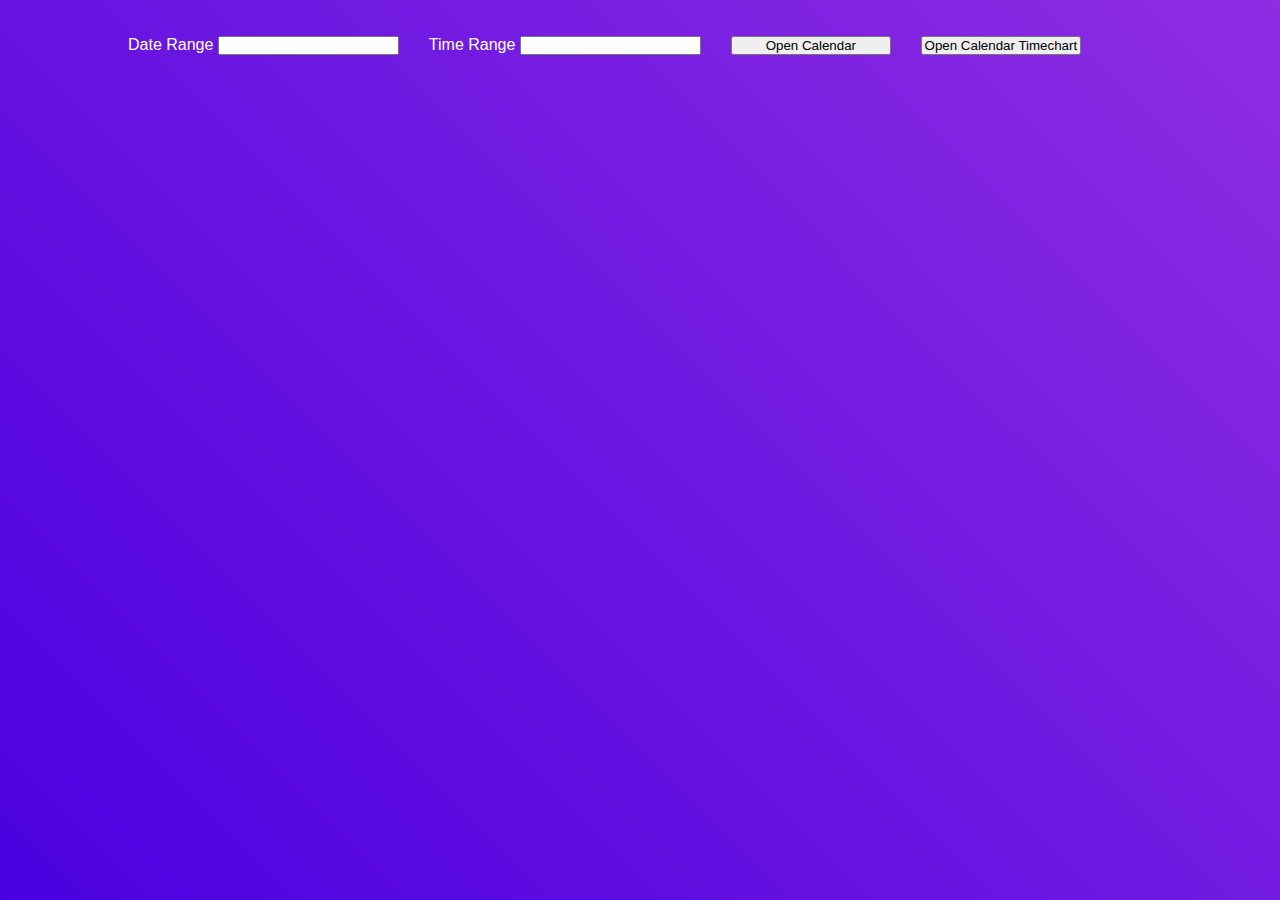
<file: 2. プログラミング/backup/Class 1 page timechart/index.html>
<!-- Hoang: auto format code: Shift + Alt + F -->

<head>
  <meta charset="utf-8">
  <link href="https://fonts.googleapis.com/css?family=Nunito:400,600,700" rel="stylesheet">
  <meta name="viewport" content="width=device-width, initial-scale=1">
  <link href='https://unpkg.com/boxicons@2.0.7/css/boxicons.min.css' rel='stylesheet'>
  <link href="https://fonts.googleapis.com/icon?family=Material+Icons" rel="stylesheet">
  <link rel="stylesheet" href="style.css">
  <link rel="stylesheet" href="time_style.css">

  <style>
    body {
      font-family: Arial, Helvetica, sans-serif;
    }

    /* The Modal (background) */
    .modal1 {
      display: none;
      position: fixed;
      z-index: 10;
      padding-top: 100px;
      left: 0;
      top: 0;
      width: 100%;
      height: 100%;
      overflow: auto;
      background-color: rgb(0, 0, 0);
      background-color: rgba(0, 0, 0, 0.4);
    }

    /* The Modal (background) */
    .modal2 {
      display: none;
      position: fixed;
      z-index: 10;
      padding-top: 100px;
      left: 0;
      top: 0;
      width: 100%;
      height: 100%;
      overflow: auto;
      background-color: rgb(0, 0, 0);
      background-color: rgba(0, 0, 0, 0.4);
    }


    /* Modal Content */
    .modal-content {
      background-color: #fefefe;
      margin: auto;
      border: 1px solid #888;
      width: 900px;
      height: 350px;
    }

    /* The Close Button */
    .close {
      color: #aaaaaa;
      float: right;
      font-size: 28px;
      font-weight: bold;
    }

    .close:hover,
    .close:focus {
      color: #000;
      text-decoration: none;
      cursor: pointer;
    }
  </style>
</head>
<body>
  <div style="display: flex; margin-bottom: 15px;">
    <div class="date-range" style="margin-right: 30px;">
      <label for="date" style="color: white;">Date Range</label>
      <input class="date-field" id="date" type="text" readonly>
    </div>
    <div class="time-range" style="margin-right: 30px;">
      <label for="time" style="color: white;">Time Range</label>
      <input class="time-field" id="time" type="text" readonly>
    </div>
    <!-- Trigger/Open The Modal -->
    <button id="myBtnDate" style="margin-right: 30px; width: 160px;">Open Calendar</button>
    <button id="myBtnTime" style="width: 160px;">Open Calendar Timechart</button>
  </div>
  
  <!-- The Modal -->
  <div id="myModalDate" class="modal1">
    <!-- Modal content -->
    <div class="modal-content">
      <div id="testCalendar"></div>
    </div>
  </div>
  
  <div id="myModalDateTime" class="modal2">
    <div class="modal-content">
      <div id="testCalendarTime"></div>
    </div>
  </div>
  
  <script src="script.js"></script>
  
  <script>
    // Only Date Mode
    var modal = document.getElementById("myModalDate");
    var btn = document.getElementById("myBtnDate");
    var calendar = new calendarComponent("testCalendar", 900, 350, false, OkCallback, returnCallback);
    calendar.start();
    function OkCallback() {
      const options = { year: 'numeric', month: 'numeric', day: 'numeric' };
      const dateInput = document.querySelector(".date-field");
      const timeInput = document.querySelector(".time-field");
      if (calendar.startDate.valueOf() != (new Date(0, 0, 0, 0)).valueOf() && calendar.endDate.valueOf() != (new Date(0, 0, 0, 0)).valueOf()) {
        dateInput.value = `${calendar.startDate.toLocaleDateString('ja-JP', options)} - ${calendar.endDate.toLocaleDateString('ja-JP', options)}`;
        timeInput.value = `${calendar.startTime} - ${calendar.endTime}`;
      }
      modal.style.display = "none";
    }
  
    function returnCallback() {
      modal.style.display = "none";
    }
  
    btn.onclick = function () {
      modal.style.display = "block";
      calendar.refresh();
    }
  
    // DateTime Mode
    var modalTime = document.getElementById("myModalDateTime");
    var btnTime = document.getElementById("myBtnTime");
    var calendarTime = new calendarComponent("testCalendarTime", 900, 350, true, OkCallbackTime, returnCallbackTime);
  
    calendarTime.start();
    function OkCallbackTime() {
      const options = { year: 'numeric', month: 'numeric', day: 'numeric' };
      const dateInput = document.querySelector(".date-field");
      const timeInput = document.querySelector(".time-field");
      if (calendarTime.startDate.valueOf() != (new Date(0, 0, 0, 0)).valueOf() && calendarTime.endDate.valueOf() != (new Date(0, 0, 0, 0)).valueOf()) {
        dateInput.value = `${calendarTime.startDate.toLocaleDateString('ja-JP', options)} - ${calendarTime.endDate.toLocaleDateString('ja-JP', options)}`;
        timeInput.value = `${calendarTime.startTime} - ${calendarTime.endTime}`;
      }
      modalTime.style.display = "none";
    }
  
    function returnCallbackTime() {
      modalTime.style.display = "none";
    }
  
    btnTime.onclick = function () {
      modalTime.style.display = "block";
      calendarTime.refresh();
    }
  
    // window.onclick = function (event) {
    //   if (event.target == modal) {
    //     modal.style.display = "none";
    //   }
    //   if (event.target == modalTime) {
    //     modalTime.style.display = "none";
    //   }
    // }
  </script>
</body>
</file>
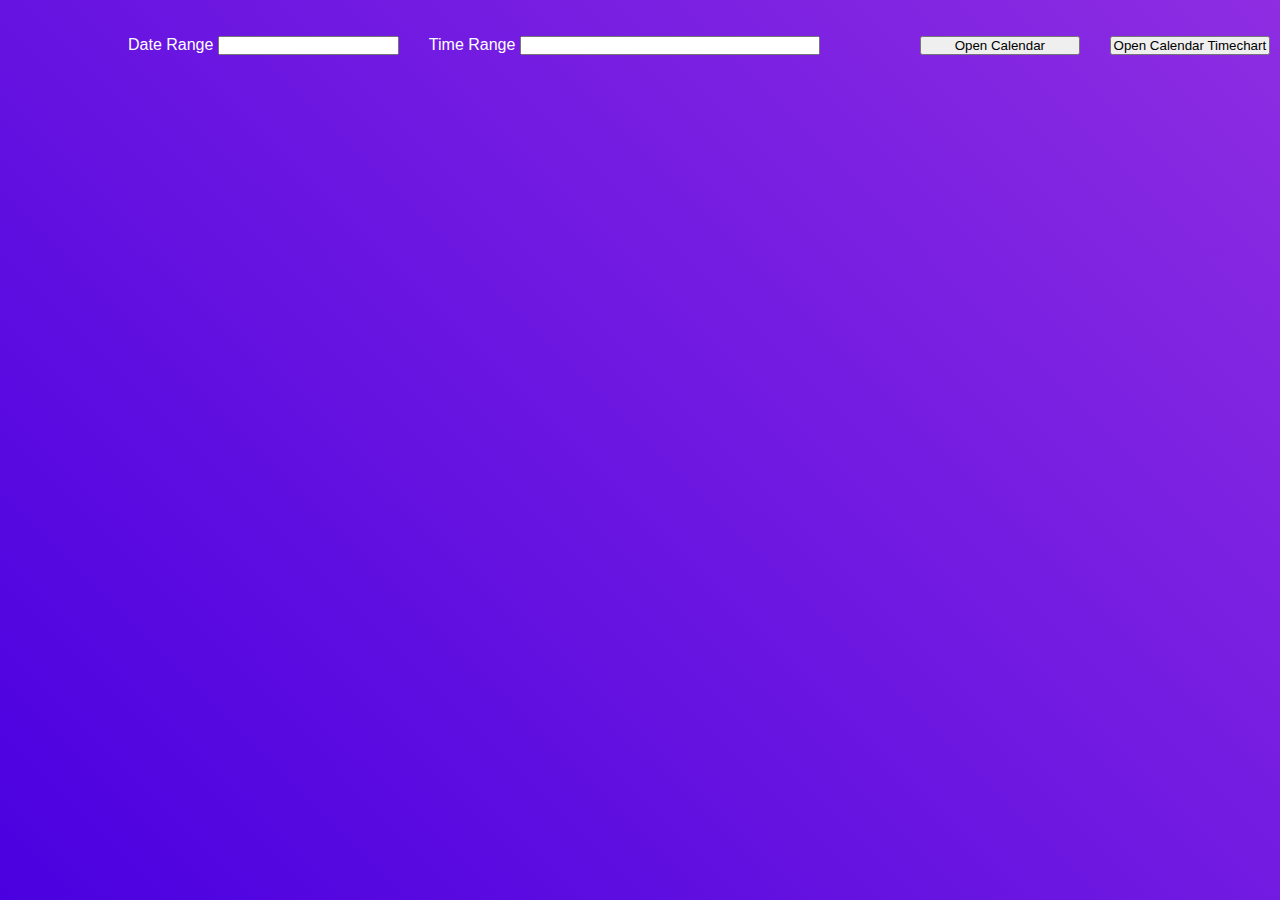
<file: 2. プログラミング/backup/Class 2 page timechart/index.html>
<!-- Hoang: auto format code: Shift + Alt + F -->

<head>
  <meta charset="utf-8">
  <link href="https://fonts.googleapis.com/css?family=Nunito:400,600,700" rel="stylesheet">
  <meta name="viewport" content="width=device-width, initial-scale=1">
  <link href='https://unpkg.com/boxicons@2.0.7/css/boxicons.min.css' rel='stylesheet'>
  <link href="https://fonts.googleapis.com/icon?family=Material+Icons" rel="stylesheet">
  <link rel="stylesheet" href="style.css">
  <link rel="stylesheet" href="time_style.css">

  <style>
    body {
      font-family: Arial, Helvetica, sans-serif;
    }

    /* The Modal (background) */
    .modal1 {
      display: none;
      position: fixed;
      z-index: 10;
      padding-top: 100px;
      left: 0;
      top: 0;
      width: 100%;
      height: 100%;
      overflow: auto;
      background-color: rgb(0, 0, 0);
      background-color: rgba(0, 0, 0, 0.4);
    }

    /* The Modal (background) */
    .modal2 {
      display: none;
      position: fixed;
      z-index: 10;
      padding-top: 100px;
      left: 0;
      top: 0;
      width: 100%;
      height: 100%;
      overflow: auto;
      background-color: rgb(0, 0, 0);
      background-color: rgba(0, 0, 0, 0.4);
    }


    /* Modal Content */
    .modal-content {
      background-color: #fefefe;
      margin: auto;
      border: 1px solid #888;
      width: 900px;
      height: 350px;
    }

    /* The Close Button */
    .close {
      color: #aaaaaa;
      float: right;
      font-size: 28px;
      font-weight: bold;
    }

    .close:hover,
    .close:focus {
      color: #000;
      text-decoration: none;
      cursor: pointer;
    }
  </style>
</head>
<body>
  <div style="display: flex; margin-bottom: 15px;">
    <div class="date-range" style="margin-right: 30px;">
      <label for="date" style="color: white;">Date Range</label>
      <input class="date-field" id="date" type="text" readonly>
    </div>
    <div class="time-range" style="margin-right: 100px;">
      <label for="time" style="color: white;">Time Range</label>
      <input class="time-field" style="width: 300px;" id="time" type="text" readonly>
    </div>
    <!-- Trigger/Open The Modal -->
    <button id="myBtnDate" style="margin-right: 30px; width: 160px;">Open Calendar</button>
    <button id="myBtnTime" style="width: 160px;">Open Calendar Timechart</button>
  </div>
  
  <!-- The Modal -->
  <div id="myModalDate" class="modal1">
    <!-- Modal content -->
    <div class="modal-content">
      <div id="testCalendar"></div>
    </div>
  </div>
  
  <div id="myModalDateTime" class="modal2">
    <div class="modal-content">
      <div id="testCalendarTime"></div>
    </div>
  </div>
  
  <script src="script.js"></script>
  
  <script>
    // Only Date Mode
    var modal = document.getElementById("myModalDate");
    var btn = document.getElementById("myBtnDate");
    var calendar = new calendarComponent("testCalendar", 900, 350, false, OkCallback, returnCallback);
    calendar.start();
    function OkCallback() {
      const options = { year: 'numeric', month: 'numeric', day: 'numeric' };
      const dateInput = document.querySelector(".date-field");
      const timeInput = document.querySelector(".time-field");
      if (calendar.startDate.valueOf() != (new Date(0, 0, 0, 0)).valueOf() && calendar.endDate.valueOf() != (new Date(0, 0, 0, 0)).valueOf()) {
        dateInput.value = `${calendar.startDate.toLocaleDateString('ja-JP', options)} - ${calendar.endDate.toLocaleDateString('ja-JP', options)}`;
        timeInput.value = `${calendar.startTime} - ${calendar.endTime}`;
      }
      modal.style.display = "none";
    }
  
    function returnCallback() {
      modal.style.display = "none";
    }
  
    btn.onclick = function () {
      modal.style.display = "block";
      calendar.refresh();
    }
  
    // DateTime Mode
    var modalTime = document.getElementById("myModalDateTime");
    var btnTime = document.getElementById("myBtnTime");
    var calendarTime = new calendarComponent("testCalendarTime", 900, 350, true, OkCallbackTime, returnCallbackTime);
  
    calendarTime.start();
    function OkCallbackTime() {
      const options = { year: 'numeric', month: 'numeric', day: 'numeric' };
      const dateInput = document.querySelector(".date-field");
      const timeInput = document.querySelector(".time-field");
      if (calendarTime.startDate.valueOf() != (new Date(0, 0, 0, 0)).valueOf() && calendarTime.endDate.valueOf() != (new Date(0, 0, 0, 0)).valueOf()) {
        dateInput.value = `${calendarTime.startDate.toLocaleDateString('ja-JP', options)} - ${calendarTime.endDate.toLocaleDateString('ja-JP', options)}`;
        timeInput.value = `${calendarTime.startTime.getHours()}:${calendarTime.startTime.getMinutes()} - ${calendarTime.endTime.getHours()}:${calendarTime.endTime.getMinutes()}`;
      }
      modalTime.style.display = "none";
    }
  
    function returnCallbackTime() {
      modalTime.style.display = "none";
    }
  
    btnTime.onclick = function () {
      modalTime.style.display = "block";
      calendarTime.refresh();
    }
  
    // window.onclick = function (event) {
    //   if (event.target == modal) {
    //     modal.style.display = "none";
    //   }
    //   if (event.target == modalTime) {
    //     modalTime.style.display = "none";
    //   }
    // }
  </script>
</body>
</file>
<file: 2. プログラミング/backup/Class 1 page timechart/style.css>
:root {
    --primary: #2196F3;
    --primary-md: #42A5F5;
    --primary-lt: #64B5F6;
    --primary-lightest: #E3F2FD;
    --secondary: #FF6F00;
    --gray-200: #EEEEEE;
    --gray-300: #E0E0E0;
    --gray-400: #BDBDBD;
    --gray-500: #9E9E9E;
    --gray-700: #616161;

    --shadow-2dp: 0 2px 2px 0 rgba(0, 0, 0, .14), 0 1px 5px 0 rgba(0, 0, 0, .12);
    --shadow-4dp: 0 4px 4px 0 rgba(0, 0, 0, .14), 0 1px 8px 0 rgba(0, 0, 0, .12);
    --shadow-8dp: 0 8px 10px 0 rgba(0, 0, 0, .14), 0 3px 12px 2px rgba(0, 0, 0, .12);
  }


  * {
    margin: 0;
    padding: 0;
    box-sizing: border-box;
  }

  body {
    align-items: flex-start;
    justify-content: flex-start;
    width: 100vw;
    height: 100vh;
    padding-top: 36px;
    padding-left: 10%;
    font-family: 'Nunito', sans-serif;
    font-size: 16px;
    background: #8E2DE2;  /* fallback for old browsers */
    background: -webkit-linear-gradient(45deg, #4A00E0, #8E2DE2);  /* Chrome 10-25, Safari 5.1-6 */
    background: linear-gradient(45deg, #4A00E0, #8E2DE2); /* W3C, IE 10+/ Edge, Firefox 16+, Chrome 26+, Opera 12+, Safari 7+ */
  }

  .calendar-content{
    border: 1px solid grey;
    width: 900px;
    height: 350px;
    max-width: 1500px;
    min-width: 500px;
    max-height: 1000px;
    min-height: 250px;
    transition: all 2s ease;
  }

  .calendar-hide {
    display: none;
  }
  
  .calendar-show {
    display: block;
  }

  .calendar-section{
    display: flex;
    height: calc(100% - 60px);
    width: 100%;
    position: relative;
  }

  .calendar-sidebar {
    width: 35%;
    height: 100%;
    background-color: #EEEEEE;
    padding: 5px 0px 0px 15px;
    overflow-y: auto;
    overflow-x: auto;
  }

  div.calendar-sidebar input.radio {
    font-size: 90%;
    height: auto;
  }

  div.calendar-sidebar label {
    font-size: 110%;
    height: auto;
  } 

  div.calendar-sidebar p {
    font-size: 20px;
    font-size: 110%;
  } 

  .calendar-Date {
    height: 100%;
    width: 65%;
    flex-direction: column;
    align-items: flex-start;
  }

  .calendar-Date > * {
    margin-bottom: 48px;
  }

  .calendar-Date input {
    font-family: "Nunito";
    font-size: 90%;
  }

  .calendar-widget{
    height: 100%;
    width: 100%;
  }

  .calendar-widget {
    position: relative;
  }

  .calendar-widget:focus {
    outline: none;
  }

  .date-field {
    cursor: pointer;
  }

  .calendar-wrapper {
    display: none;
    position: absolute;
    left: 0;
    height: 100%;
    width: 100%;
    z-index: 2;
  }

  .tabYear {
    display: flex;
    background-color: white;
    text-align: center;
    margin-bottom: 0px;
    height: 20px;
    font-size: 90%;
    position: relative;
  }

  .centerYear{
    position: absolute;
    transform: translateX(-50%);
    left: 50%;
    width: auto;
    text-align: center;
    transition: visibility 0s, opacity 0.5s linear;
  }

  .leftYear {
    position: absolute;
    transform: translateX(-50%);
    left: 25%;
    width: auto;
    text-align: center;
    transition: visibility 0s, opacity 0.5s linear;
  }

  .rightYear {
    position: absolute;
    transform: translateX(-50%);
    left: 75%;
    width: auto;
    text-align: center;
    transition: visibility 0s, opacity 0.5s linear;
  }

  .year-hide {
    visibility: hidden;
    opacity: 0;
  }
  
  .year-show {
    visibility: visible;
    opacity: 1;
  }

  .dual-calendar {
    display: flex;
    height: calc(100% - 20px);
    width: 100%;
    padding: 5px 16px 7px 16px;
    background-color: white;
  }

  .dual-calendar .calendar:first-child {
    border-right: 1px solid #b1154a;

  }

  .calendar {
    width: 50%;
    height: 100%;
    padding: inherit;

  }

  .calendar-header {
    position: relative;
    height: 40px;
    display: flex;
    align-items: center;
    justify-content: center;
  }

  .month-text {
    font-family: "Nunito";
    color: var(--gray-700);
    font-size: 90%;
    display: none;
  }

  .month{
    font-family: "Nunito";
    color: var(--gray-700);
    font-size: 90%;
  }

  .prev-btn,
  .next-btn {
    cursor: pointer;
    position: absolute;
    top: 50%;
    transform: translateY(-50%);
    z-index: 1;
    display: flex;
    align-items: center;
    justify-content: center;
    border: none;
    box-shadow: var(--shadow-2dp);
    background-color: var(--primary);
    color: white;
    transition: background-color 0.2s, box-shadow 0.2s;
  }

  .move-btn-small {
    width: 20px;
    height: 20px; 
    border-radius: 20px;
  }

  .move-btn-medium {
    width: 36px;
    height: 36px; 
    border-radius: 36px;
  }

  .move-btn-big {
    width: 50px;
    height: 50px; 
    border-radius: 50px;
  }

  .prev-btn:hover,
  .next-btn:hover {
    box-shadow: var(--shadow-4dp);
    background-color: var(--primary-md);
  }

  .prev-btn:active,
  .next-btn:active {
    box-shadow: var(--shadow-8dp);
    background-color: var(--primary-lt);
  }

  .prev-btn.disabled,
  .next-btn.disabled {
    cursor: default;
    box-shadow: none;
    background-color: var(--gray-300);
    color: var(--gray-500);
  }

  .prev-btn *,
  .next-btn * {
    user-select: none;
  }

  .prev-btn {
    left: 0;
  }

  .next-btn {
    right: 0;
  }

  .date-table {
    height: 100%;
    width: 100%;
  }

  .date-table-header {
    display: flex;
    justify-content: space-between;
    height: calc(100% / 7);
    width: 100%;
    margin-top: 8px;
  }

  .date-table-body {
    display: flex;
    flex-direction: column;
    height: calc((100% * 6) / 7);
  }

  .day {
    user-select: none;
    display: flex;
    align-items: center;
    justify-content: center;
    width: calc(100% / 7);
    font-weight: 700;
    color: var(--gray-700);
  }

  .day.saturday {
    color: var(--primary);
  }

  .day.sunday {
    color: var(--secondary);
  }

  .date-table-row {
    display: flex;
    height: calc((100%) / 6);
    justify-content: space-between;
  }

  .date {
    cursor: pointer;
    position: relative;
    display: flex;
    flex-direction: column;
    align-items: center;

    width: calc(100% / 7);
    height: 100%;
    transition: color 0.2s;
  }

  .date.sunday {
    color: var(--secondary);
  }

  .date.today {
    color: var(--primary);
  }

  .date.selected {
    color: white;
  }

  .date.disabled {
    color: var(--gray-300);
  }

  .date.empty {
    cursor: default;
    user-select: none;
  }
  .date * {
    cursor: pointer;
    user-select: none;
  }

  .date.disabled *{
    cursor: not-allowed;
  }

  .date .help-text {
    position: absolute;
    top: 0;
    display: none;
    align-items: flex-start;
    justify-content: center;
    width: 100%;
    height: 15px;
    z-index: 1;
  }

  .date .date-text {
    display: flex;
    justify-content: center;
    align-items: center;
    width: 100%;
    height: 100%;
    font-size: 90%;
    z-index: 1;
  }

  .date .date-ripple {
    position: absolute;
    top: 50%;
    left: 50%;
    transform: translate(-50%, -50%) scale(0);
    width: calc(100% + 1px);
    height: calc(100% + 1px);
    background-color: transparent;
    will-change: transform;
    transition: transform 0.18s cubic-bezier(0, .75, .5, 1), background-color 0.2s;
  }

  .date .date-ripple.no-transition {
    transition: none;
  }

  .date.hover .date-ripple {
    background-color: var(--gray-300);
    transform: translate(-50%, -50%) scale(1);
  }

  .date.in-range .date-ripple {
    background-color: var(--primary-lightest);
    transform: translate(-50%, -50%) scale(1);
  }

  .date.selected .date-ripple {
    background-color: var(--primary);
    transform: translate(-50%, -50%) scale(1);
  }

  .calendar-body {
    height: calc(100% - 40px);
    width: 100%;
  }

  .calendar-footer{
    bottom: 0px;
    width: 100%;
    height: 60px;
    background-color: white;
    border-top: 2px solid gray;
    position: relative;
    display: flex;
    padding: 5px;
  }

  div.calendar-footer .btn_Cancel {
    position: absolute;
    display: inline-block;
    right: 160px;
    width: 60px;
    height: 30px;
    border: 0px;
    background-color: white;
    transform: translateY(-50%);
    top:50%;
    font-size: 90%;
  }

  div.calendar-footer .btn_Next_OK {
    position: absolute;
    display: inline-block;
    right: 50px;
    width: 60px;
    height: 30px;
    border: 0px;
    background-color: white;
    transform: translateY(-50%);
    top:50%;
    font-size: 90%;
  }

  div.calendar-footer i {
    font-size: 150%;
    vertical-align: middle;
  }

  div.calendar-footer .warning {
    position: absolute;
    top:50%;
    transform: translateY(-50%);
  }

  .warning span {
    font-size: 100%;
  }
</file>
<file: 2. プログラミング/backup/Class 1 page timechart/time_style.css>
div.time-tittle{
  padding-top: 10px;
  position: absolute;
  left: 50%;
  transform: translateX(-50%);
}

div.time-main-content{
  top: 15%;
  position: relative;
  width: 80%;
  height: 150px;
  left: 50%;
  transform: translateX(-50%);
}

.timechart-hide {
  display: none;
}

.timechart-show {
  display: flex;
}

div.time-main-content div.time-unit {
  position: relative;
  width: calc(100% / 10);
  height: 100%;
}

.text-hide {
  display: none;
}

.text-display {
  display: block;
}
.text-select{
  color: blue;
}

.text-non-select{
  color: gray;
}

div.time-main-content div.time-unit .text-top-containt{
  position: absolute;
  width: auto;
  height: 20px;
  top:0;
  text-align: center;
  left: 50%;
  transform: translateX(-50%);
  /* background-color: aqua; */
}

div.time-main-content div.time-unit .text-bottom-containt{
  position: absolute;
  width: auto;
  height: 20px;
  bottom:-20px;
  text-align: center;
  /* transform: rotate(-45deg); */
  left: 50%;
  transform: translateX(-50%) rotate(-45deg);
  font-size: 80%;
  /* background-color: aqua; */
}

div.time-main-content div.time-unit .background {
  position: absolute;
  z-index: -1;
  background-color: aqua;
  opacity: 20%;
  height: 72%;
  width: 100%;
  left: 50%;
} 

div.time-main-content div.time-unit .select {
  display: block;
}

div.time-main-content div.time-unit .non-select {
  display: none;
}

div.time-main-content div.time-unit .verical-line-containt{
  position: relative;
  width: 100%;
  height: calc(100% - 40px);
  margin-top: 20px;
  /* background-color:bisque; */
}

div.time-main-content div.time-unit .verical-line-containt .line{
  position: absolute; 
  /* width: 1px; */
  /* height: 100%; */
  left: 50%;
  transform: translateX(-50%);
 
} 

.hour-line {
  width: 3px;
  height: 100%;
}

.minute-line {
  height: 72%;
  width: 1px;
}

.line-select{
  background-color: blue;
}

.line-non-select{
  background-color: gray;
}

.line-hover-select {
  background-color: black;
}

.line-hover-non-select {
  background-color: black;
}


div.horizol-line {
  position: absolute;
  bottom: 50px;
  height: 1px;
  width: 100%;
  z-index: 1;
  background-color: gray;
}
.body_time {
  position: relative;
  display: flex;
  height: 100%;
  width: 100%;
}

.calendar-footer{
  bottom: 0px;
  width: 100%;
  height: 60px;
  background-color: white;
  /* border: 2px solid gray; */
  position: relative;
  display: flex;
  padding: 5px;
}

.time-content{
  left: 150px;
  width: 900px;
  height: 350px;
  transition: all 2s ease;
}

.time-section{
  /* display: flex; */
  width: 100%;
  height: calc(100% - 60px);
  background-color: white;
  /* border: 2px solid gray; */

}

.time_btn_Return {
  position: absolute;
  display: inline-block;
  right: 160px;
  width: 60px;
  height: 30px;
  border: 0px;
  background-color: white;
  /* Hoang: Add responsive */
  transform: translateY(-50%);
  top:50%;
  font-size: 90%;
}

.time_btn_OK {
  position: absolute;
  display: inline-block;
  right: 50px;
  width: 60px;
  height: 30px;
  border: 0px;
  background-color: white;
  /* Hoang: Add responsive */
  transform: translateY(-50%);
  top:50%;
  font-size: 90%;
}
</file>
<file: 2. プログラミング/backup/Class 2 page timechart/style.css>
:root {
    --primary: #2196F3;
    --primary-md: #42A5F5;
    --primary-lt: #64B5F6;
    --primary-lightest: #E3F2FD;
    --secondary: #FF6F00;
    --gray-200: #EEEEEE;
    --gray-300: #E0E0E0;
    --gray-400: #BDBDBD;
    --gray-500: #9E9E9E;
    --gray-700: #616161;

    --shadow-2dp: 0 2px 2px 0 rgba(0, 0, 0, .14), 0 1px 5px 0 rgba(0, 0, 0, .12);
    --shadow-4dp: 0 4px 4px 0 rgba(0, 0, 0, .14), 0 1px 8px 0 rgba(0, 0, 0, .12);
    --shadow-8dp: 0 8px 10px 0 rgba(0, 0, 0, .14), 0 3px 12px 2px rgba(0, 0, 0, .12);
  }


  * {
    margin: 0;
    padding: 0;
    box-sizing: border-box;
  }

  body {
    align-items: flex-start;
    justify-content: flex-start;
    width: 100vw;
    height: 100vh;
    padding-top: 36px;
    padding-left: 10%;
    font-family: 'Nunito', sans-serif;
    font-size: 16px;
    background: #8E2DE2;  /* fallback for old browsers */
    background: -webkit-linear-gradient(45deg, #4A00E0, #8E2DE2);  /* Chrome 10-25, Safari 5.1-6 */
    background: linear-gradient(45deg, #4A00E0, #8E2DE2); /* W3C, IE 10+/ Edge, Firefox 16+, Chrome 26+, Opera 12+, Safari 7+ */
  }

  .calendar-content{
    border: 1px solid grey;
    width: 900px;
    height: 350px;
    max-width: 1500px;
    min-width: 500px;
    max-height: 1000px;
    min-height: 250px;
    transition: all 2s ease;
  }

  .calendar-hide {
    display: none;
  }
  
  .calendar-show {
    display: block;
  }

  .calendar-section{
    display: flex;
    height: calc(100% - 60px);
    width: 100%;
    position: relative;
  }

  .calendar-sidebar {
    width: 35%;
    height: 100%;
    background-color: #EEEEEE;
    padding: 5px 0px 0px 15px;
    overflow-y: auto;
    overflow-x: auto;
  }

  div.calendar-sidebar input.radio {
    font-size: 90%;
    height: auto;
  }

  div.calendar-sidebar label {
    font-size: 110%;
    height: auto;
  } 

  div.calendar-sidebar p {
    font-size: 20px;
    font-size: 110%;
  } 

  .calendar-Date {
    height: 100%;
    width: 65%;
    flex-direction: column;
    align-items: flex-start;
  }

  .calendar-Date > * {
    margin-bottom: 48px;
  }

  .calendar-Date input {
    font-family: "Nunito";
    font-size: 90%;
  }

  .calendar-widget{
    height: 100%;
    width: 100%;
  }

  .calendar-widget {
    position: relative;
  }

  .calendar-widget:focus {
    outline: none;
  }

  .date-field {
    cursor: pointer;
  }

  .calendar-wrapper {
    display: none;
    position: absolute;
    left: 0;
    height: 100%;
    width: 100%;
    z-index: 2;
  }

  .tabYear {
    display: flex;
    background-color: white;
    text-align: center;
    margin-bottom: 0px;
    height: 20px;
    font-size: 90%;
    position: relative;
  }

  .centerYear{
    position: absolute;
    transform: translateX(-50%);
    left: 50%;
    width: auto;
    text-align: center;
    transition: visibility 0s, opacity 0.5s linear;
  }

  .leftYear {
    position: absolute;
    transform: translateX(-50%);
    left: 25%;
    width: auto;
    text-align: center;
    transition: visibility 0s, opacity 0.5s linear;
  }

  .rightYear {
    position: absolute;
    transform: translateX(-50%);
    left: 75%;
    width: auto;
    text-align: center;
    transition: visibility 0s, opacity 0.5s linear;
  }

  .year-hide {
    visibility: hidden;
    opacity: 0;
  }
  
  .year-show {
    visibility: visible;
    opacity: 1;
  }

  .dual-calendar {
    display: flex;
    height: calc(100% - 20px);
    width: 100%;
    padding: 5px 16px 7px 16px;
    background-color: white;
  }

  .dual-calendar .calendar:first-child {
    border-right: 1px solid #b1154a;

  }

  .calendar {
    width: 50%;
    height: 100%;
    padding: inherit;

  }

  .calendar-header {
    position: relative;
    height: 40px;
    display: flex;
    align-items: center;
    justify-content: center;
  }

  .month-text {
    font-family: "Nunito";
    color: var(--gray-700);
    font-size: 90%;
    display: none;
  }

  .month{
    font-family: "Nunito";
    color: var(--gray-700);
    font-size: 90%;
  }

  .prev-btn,
  .next-btn {
    cursor: pointer;
    position: absolute;
    top: 50%;
    transform: translateY(-50%);
    z-index: 1;
    display: flex;
    align-items: center;
    justify-content: center;
    border: none;
    box-shadow: var(--shadow-2dp);
    background-color: var(--primary);
    color: white;
    transition: background-color 0.2s, box-shadow 0.2s;
  }

  .move-btn-small {
    width: 20px;
    height: 20px; 
    border-radius: 20px;
  }

  .move-btn-medium {
    width: 36px;
    height: 36px; 
    border-radius: 36px;
  }

  .move-btn-big {
    width: 50px;
    height: 50px; 
    border-radius: 50px;
  }

  .prev-btn:hover,
  .next-btn:hover {
    box-shadow: var(--shadow-4dp);
    background-color: var(--primary-md);
  }

  .prev-btn:active,
  .next-btn:active {
    box-shadow: var(--shadow-8dp);
    background-color: var(--primary-lt);
  }

  .prev-btn.disabled,
  .next-btn.disabled {
    cursor: default;
    box-shadow: none;
    background-color: var(--gray-300);
    color: var(--gray-500);
  }

  .prev-btn *,
  .next-btn * {
    user-select: none;
  }

  .prev-btn {
    left: 0;
  }

  .next-btn {
    right: 0;
  }

  .date-table {
    height: 100%;
    width: 100%;
  }

  .date-table-header {
    display: flex;
    justify-content: space-between;
    height: calc(100% / 7);
    width: 100%;
    margin-top: 8px;
  }

  .date-table-body {
    display: flex;
    flex-direction: column;
    height: calc((100% * 6) / 7);
  }

  .day {
    user-select: none;
    display: flex;
    align-items: center;
    justify-content: center;
    width: calc(100% / 7);
    font-weight: 700;
    color: var(--gray-700);
  }

  .day.saturday {
    color: var(--primary);
  }

  .day.sunday {
    color: var(--secondary);
  }

  .date-table-row {
    display: flex;
    height: calc((100%) / 6);
    justify-content: space-between;
  }

  .date {
    cursor: pointer;
    position: relative;
    display: flex;
    flex-direction: column;
    align-items: center;

    width: calc(100% / 7);
    height: 100%;
    transition: color 0.2s;
  }

  .date.sunday {
    color: var(--secondary);
  }

  .date.today {
    color: var(--primary);
  }

  .date.selected {
    color: white;
  }

  .date.disabled {
    color: var(--gray-300);
  }

  .date.empty {
    cursor: default;
    user-select: none;
  }
  .date * {
    cursor: pointer;
    user-select: none;
  }

  .date.disabled *{
    cursor: not-allowed;
  }

  .date .help-text {
    position: absolute;
    top: 0;
    display: none;
    align-items: flex-start;
    justify-content: center;
    width: 100%;
    height: 15px;
    z-index: 1;
  }

  .date .date-text {
    display: flex;
    justify-content: center;
    align-items: center;
    width: 100%;
    height: 100%;
    font-size: 90%;
    z-index: 1;
  }

  .date .date-ripple {
    position: absolute;
    top: 50%;
    left: 50%;
    transform: translate(-50%, -50%) scale(0);
    width: calc(100% + 1px);
    height: calc(100% + 1px);
    background-color: transparent;
    will-change: transform;
    transition: transform 0.18s cubic-bezier(0, .75, .5, 1), background-color 0.2s;
  }

  .date .date-ripple.no-transition {
    transition: none;
  }

  .date.hover .date-ripple {
    background-color: var(--gray-300);
    transform: translate(-50%, -50%) scale(1);
  }

  .date.in-range .date-ripple {
    background-color: var(--primary-lightest);
    transform: translate(-50%, -50%) scale(1);
  }

  .date.selected .date-ripple {
    background-color: var(--primary);
    transform: translate(-50%, -50%) scale(1);
  }

  .calendar-body {
    height: calc(100% - 40px);
    width: 100%;
  }

  .calendar-footer{
    bottom: 0px;
    width: 100%;
    height: 60px;
    background-color: white;
    border-top: 2px solid gray;
    position: relative;
    display: flex;
    padding: 5px;
  }

  div.calendar-footer .btn_Cancel {
    position: absolute;
    display: inline-block;
    right: 160px;
    width: 60px;
    height: 30px;
    border: 0px;
    background-color: white;
    transform: translateY(-50%);
    top:50%;
    font-size: 90%;
  }

  div.calendar-footer .btn_Next_OK {
    position: absolute;
    display: inline-block;
    right: 50px;
    width: 60px;
    height: 30px;
    border: 0px;
    background-color: white;
    transform: translateY(-50%);
    top:50%;
    font-size: 90%;
  }

  div.calendar-footer i {
    font-size: 150%;
    vertical-align: middle;
  }

  div.calendar-footer .warning {
    position: absolute;
    top:50%;
    transform: translateY(-50%);
  }

  .warning span {
    font-size: 100%;
  }
</file>
<file: 2. プログラミング/backup/Class 2 page timechart/time_style.css>
div.time-tittle {
  display: flex;
  padding-top: 10px;
  width: auto;
  position: absolute;
  left: 50%;
  transform: translateX(-50%);
}

div.time-date {
  position: absolute;
  text-align: center;
  width: 120px;
  left: 50%;
  transform: translateX(-50%);
}

.prev-timebtn,
.next-timebtn {
  /* width: 34px;
  height: 34px;
  border-radius: 34px; */
  cursor: pointer;
  position: absolute;
  top: 50%;
  z-index: 1;
  display: flex;
  align-items: center;
  justify-content: center;
  border: none;
  box-shadow: var(--shadow-2dp);
  background-color: var(--primary);
  color: white;
  transition: background-color 0.2s, box-shadow 0.2s;
}

.prev-timebtn {
  left: 50%;
  transform: translateX(calc(-50% - 80px));
  /* left: 0; */
}

.next-timebtn {
  left: 50%;
  transform: translateX(calc(-50% + 80px));
  /* right: 0; */
}

.btn-disabled {
  display: none;
}

.btn-enabled {
  display: block;
}

.move-timebtn-small {
  width: 30px;
  height: 30px; 
  border-radius: 30px;
}

.move-timebtn-medium {
  width: 36px;
  height: 36px; 
  border-radius: 36px;
}

.move-timebtn-big {
  width: 50px;
  height: 50px; 
  border-radius: 50px;
}

div.time-main-content {
  top: 15%;
  position: relative;
  width: 80%;
  height: 150px;
  left: 50%;
  transform: translateX(-50%);
}

.timechart-hide {
  display: none;
}

.timechart-show {
  display: flex;
}

div.time-main-content div.time-unit {
  position: relative;
  width: calc(100% / 10);
  height: 100%;
}

.text-hide {
  display: none;
}

.text-display {
  display: block;
}

.text-select {
  color: blue;
}

.text-non-select {
  color: gray;
}

div.time-main-content div.time-unit .text-top-containt {
  position: absolute;
  width: auto;
  height: 20px;
  top: 0;
  text-align: center;
  left: 50%;
  transform: translateX(-50%);
  /* background-color: aqua; */
}

div.time-main-content div.time-unit .text-bottom-containt {
  position: absolute;
  width: auto;
  height: 20px;
  bottom: -20px;
  text-align: center;
  /* transform: rotate(-45deg); */
  left: 50%;
  transform: translateX(-50%) rotate(-45deg);
  font-size: 80%;
  /* background-color: aqua; */
}

div.time-main-content div.time-unit .background {
  position: absolute;
  z-index: -1;
  background-color: aqua;
  opacity: 20%;
  height: 72%;
  width: 100%;
  left: 50%;
}

div.time-main-content div.time-unit .select {
  display: block;
}

div.time-main-content div.time-unit .non-select {
  display: none;
}

div.time-main-content div.time-unit .verical-line-containt {
  position: relative;
  width: 100%;
  height: calc(100% - 40px);
  margin-top: 20px;
  /* background-color:bisque; */
}

div.time-main-content div.time-unit .verical-line-containt .line {
  position: absolute;
  /* width: 1px; */
  /* height: 100%; */
  left: 50%;
  transform: translateX(-50%);

}

.hour-line {
  width: 3px;
  height: 100%;
}

.minute-line {
  height: 72%;
  width: 1px;
}

.line-select {
  background-color: blue;
}

.line-non-select {
  background-color: gray;
}

.line-hover-select {
  background-color: black;
}

.line-hover-non-select {
  background-color: black;
}


div.horizol-line {
  position: absolute;
  bottom: 50px;
  height: 1px;
  width: 100%;
  z-index: 1;
  background-color: gray;
}

.body_time {
  position: relative;
  display: flex;
  height: 100%;
  width: 100%;
}

.calendar-footer {
  bottom: 0px;
  width: 100%;
  height: 60px;
  background-color: white;
  /* border: 2px solid gray; */
  position: relative;
  display: flex;
  padding: 5px;
}

.time-content {
  left: 150px;
  width: 900px;
  height: 350px;
  transition: all 2s ease;
}

.time-section {
  /* display: flex; */
  width: 100%;
  height: calc(100% - 60px);
  background-color: white;
  /* border: 2px solid gray; */

}

.time_btn_Return {
  position: absolute;
  display: inline-block;
  right: 160px;
  width: 60px;
  height: 30px;
  border: 0px;
  background-color: white;
  /* Hoang: Add responsive */
  transform: translateY(-50%);
  top: 50%;
  font-size: 90%;
}

.time_btn_OK {
  position: absolute;
  display: inline-block;
  right: 50px;
  width: 60px;
  height: 30px;
  border: 0px;
  background-color: white;
  /* Hoang: Add responsive */
  transform: translateY(-50%);
  top: 50%;
  font-size: 90%;
}
</file>
